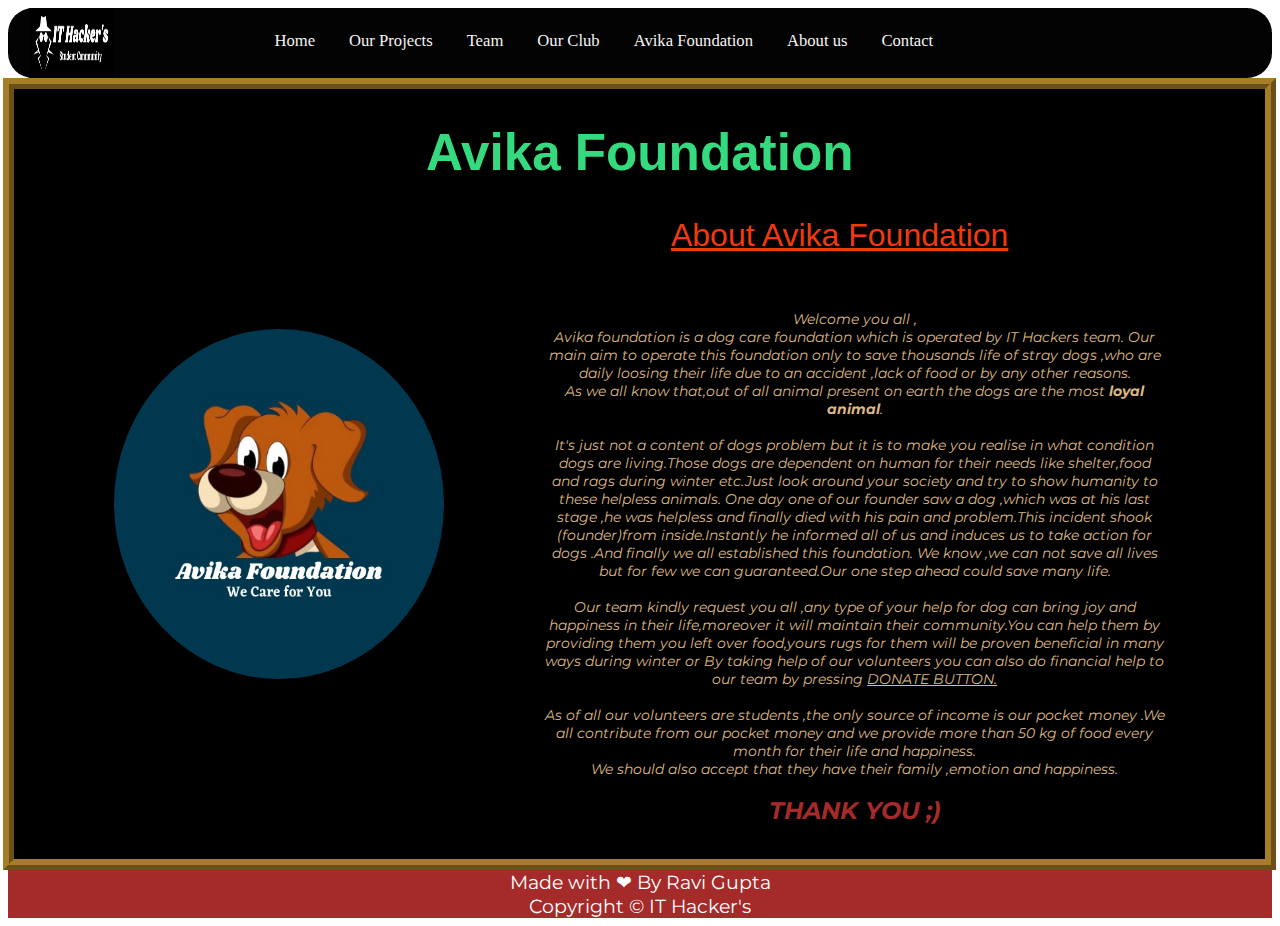
<file: Foundation.html>
<!-- Developed By Ravi kant Gupta
                    Developed for IT Hacker's -->

<!DOCTYPE html>
<html lang="en">

<head>
    <meta charset="UTF-8">
    <meta name="viewport" content="width=device-width, initial-scale=1.0">
    <title>Welcome to IT Hacker's </title>
    <!-- CSS -->
    <link rel="stylesheet" href="css/Foundation.css">
    <!-- Google fonts -->
    <link rel="preconnect" href="https://fonts.gstatic.com">
    <link href="https://fonts.googleapis.com/css2?family=Lobster&family=Montserrat&display=swap" rel="stylesheet">

</head>
<nav id="navbar">
    <a href="#"><img src="assets/images/logo.PNG" alt="logo"></a>
    <div class="menu">
        <ul>
            <li><a href="index.html">Home</a></li>
            <li><a href="index.html">Our Projects</a></li>
            <li><a href="team.html">Team</a></li>
            <li><a href="index.html">Our Club</a></li>
            <li><a href="#">Avika Foundation</a></li>
            <li><a href="index.html">About us</a></li>
            <li><a href="https://docs.google.com/forms/d/e/1FAIpQLSeIHUpavIbQ0FMt0HiGCOGsbR1i8HEAWK57lDsgqIOBwJC5QA/viewform?usp=sf_link"
                    target="_blank">Contact</a>
            </li>
        </ul>
    </div>
</nav>

<body>

    <section id="Foundation">
        <div>
            <h1>Avika Foundation</h1>
            <span>About Avika Foundation</span>
            <div class="foundation">
                <img src="assets/images/avika.jpeg" alt="Foundation logo">
                <p><br><br><br><br>
                    Welcome you all ,<br>
                    Avika foundation is a dog care foundation which is operated by IT Hackers team. Our main aim to
                    operate this foundation only to save thousands life of stray dogs ,who are daily loosing their life
                    due to  an accident ,lack of food or by any other reasons.<br>
                    As we all know that,out of all animal present on earth the dogs are the most <b>loyal animal</b>. <br><br>
                    It's just not a content of dogs problem but it is to make you realise in what condition dogs are
                    living.Those dogs are dependent on human for their needs like shelter,food and rags during
                    winter etc.Just look around your society and try to show humanity to these helpless animals.
                    One day one of our founder saw a dog ,which  was at his last stage ,he was helpless and finally died
                    with his pain and problem.This incident shook (founder)from inside.Instantly he informed all of us
                    and induces us to take action for dogs .And finally we all established this foundation.
                    We know ,we can not save all lives but for few we can guaranteed.Our one step ahead could save many
                    life.<br><br>
                    Our team kindly request you all ,any type of your help for dog can bring joy and happiness in their
                    life,moreover it will maintain their community.You can help them by providing them you left over
                    food,yours rugs for them will be proven beneficial in many ways during winter or
                    By taking help of our volunteers you can also do financial help to our team by pressing <u>DONATE BUTTON.</u><br><br>
                    As of all our volunteers are students ,the only source of income  is our pocket money .We all contribute
                    from our pocket money and we provide more than 50 kg of food every month for their life and
                    happiness.<br>
                    We should also accept that they have their family ,emotion and happiness.<br><br>
                    <b style="font-size: x-large; color: brown;"> THANK YOU ;)</b>
                </p>
            </div>
        </div>
    </section>

    <footer>
        <span>Made with &#10084; By Ravi Gupta </span>
        <div>
            Copyright &copy; IT Hacker's
        </div>
    </footer>
</body>

</html>
</file>
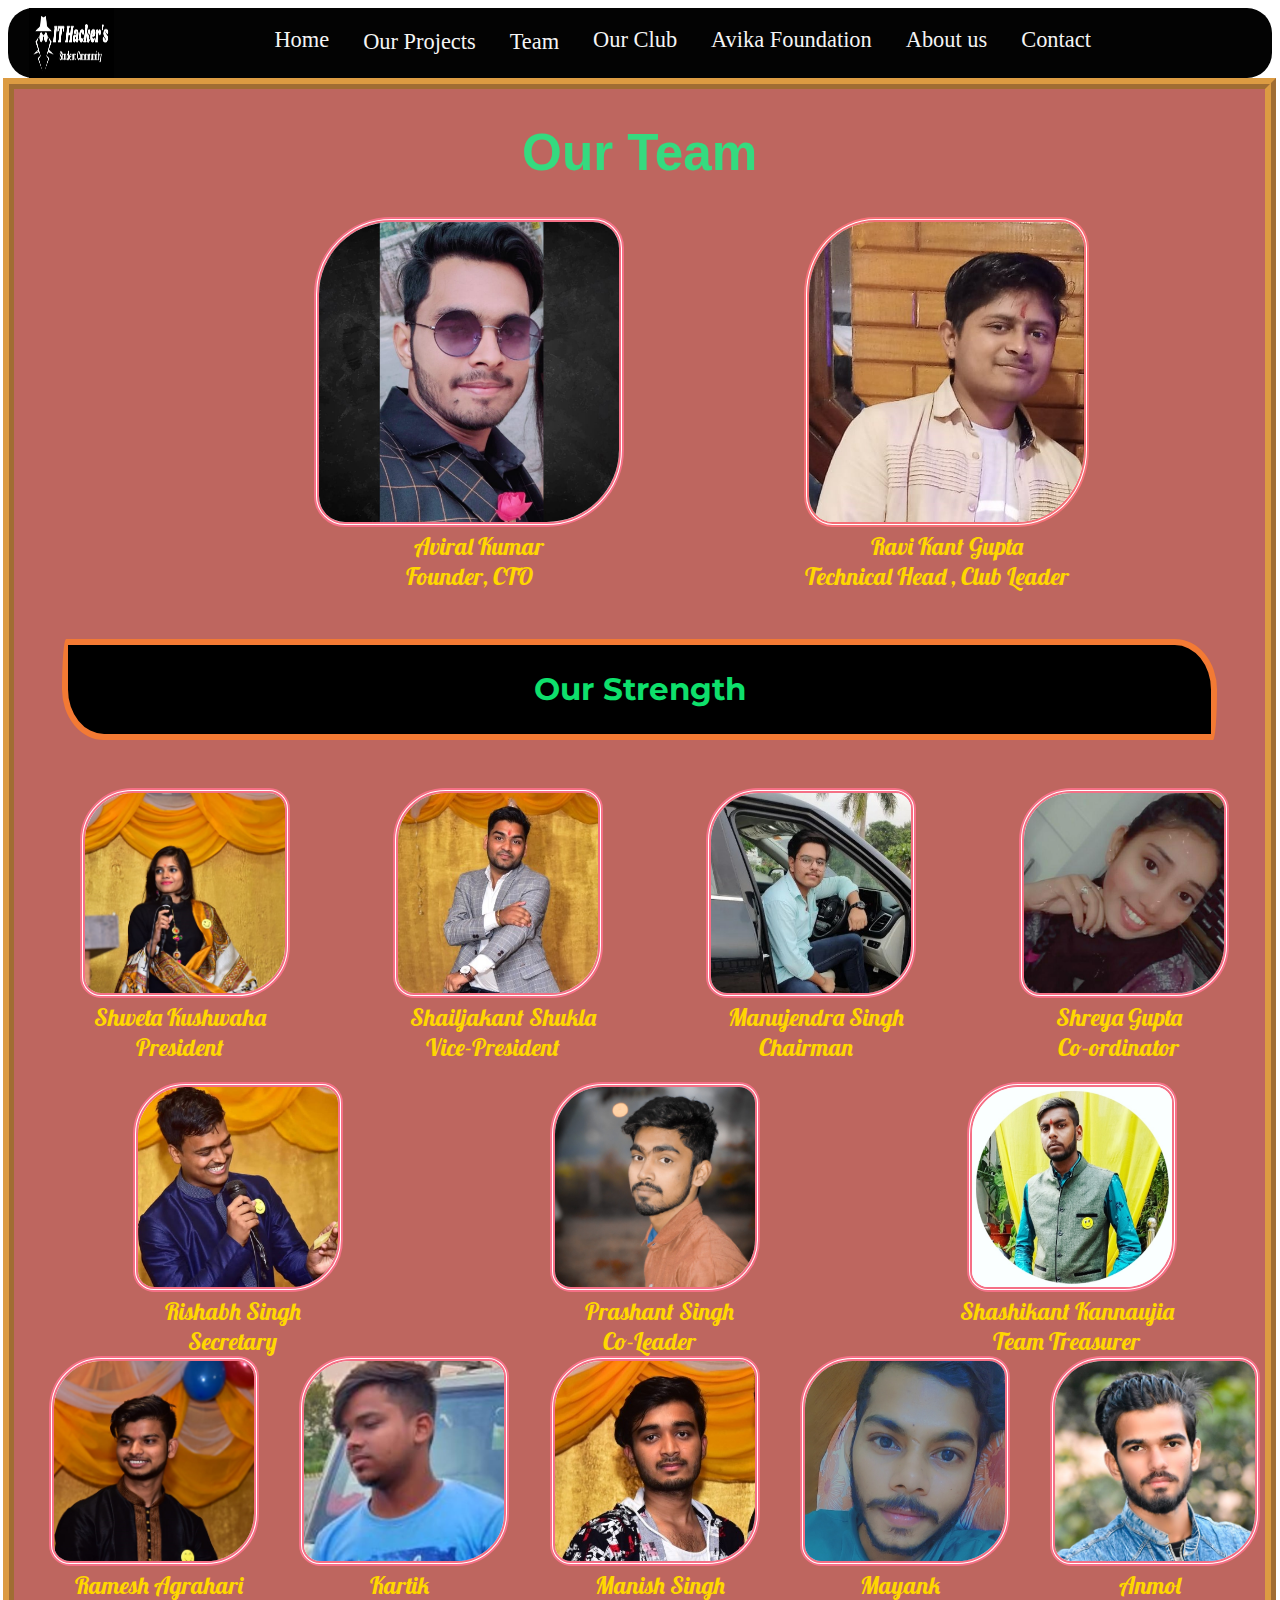
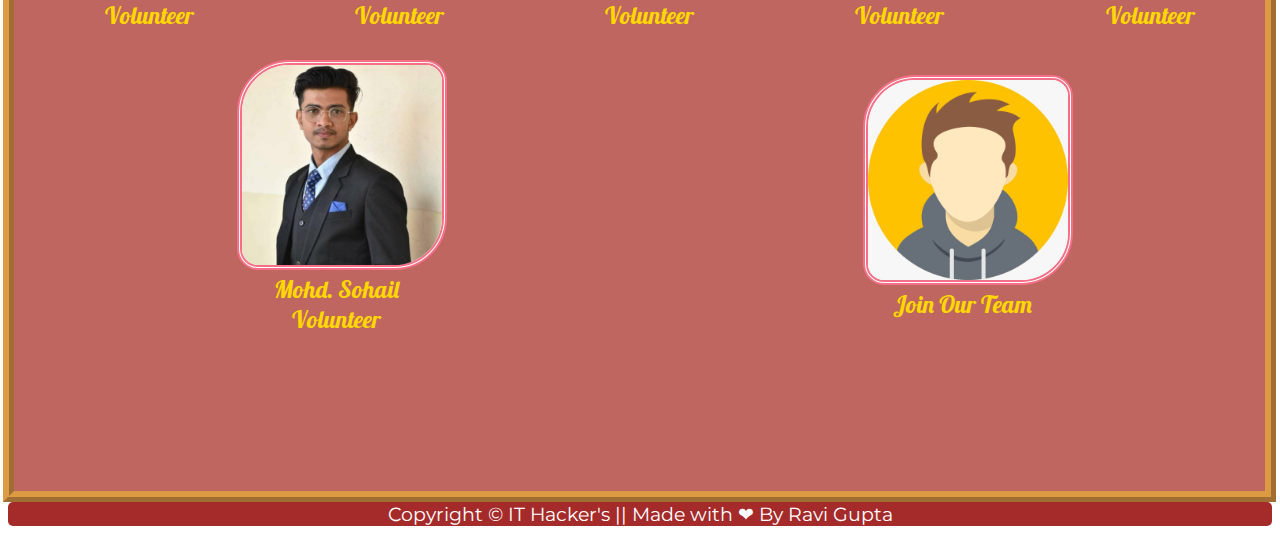
<file: team.html>
<!-- Developed By Ravi kant Gupta
                    Developed for IT Hacker's -->

<!DOCTYPE html>
<html lang="en">

<head>
    <meta charset="UTF-8">
    <meta name="viewport" content="width=device-width, initial-scale=1.0">
    <title>Welcome to IT Hacker's </title>
    <!-- CSS -->
    <link rel="stylesheet" href="/css/team.css">
    <!-- Google fonts -->
    <link rel="preconnect" href="https://fonts.gstatic.com">
    <link href="https://fonts.googleapis.com/css2?family=Lobster&family=Montserrat&display=swap" rel="stylesheet">

</head>
<nav id="navbar">
    <a href="#"><img src="assets/images/logo.PNG" alt="logo"></a>
    <div class="menu">
        <ul>
            <li><a href="index.html">Home</a></li>
            <li><a href="index.html">Our Projects<assets
            <li><a href="#">Team</a></li>
            <li><a href="index.html">Our Club</a></li>
            <li><a href="Foundation.html">Avika Foundation</a></li>
            <li><a href="index.html">About us</a></li>
            <li><a href="https://docs.google.com/forms/d/e/1FAIpQLSeIHUpavIbQ0FMt0HiGCOGsbR1i8HEAWK57lDsgqIOBwJC5QA/viewform?usp=sf_link"
                    target="_blank">Contact</a>
            </li>
        </ul>
    </div>
</nav>
<section id="Team">
    <h1>Our Team</h1>
    <div class="developer">
        <div class="aviral">
            <img src="assets/images/aviral.jpeg" alt="Aviral"><br>
            <span class="portfolio"> <a href="https://aviral.team/" target="_blank"> Aviral Kumar</a></span><br>
            <span>Founder, CTO</span>
        </div>
        <div class="Ravi">
            <img src="assets/images/ravi.jpeg" alt="Ravi"><br>
            <span class="portfolio"> <a href="https://scriet.ithackers.in/ravikant/" target="_blank">Ravi Kant
                    Gupta</a></span><br>
            <span>Technical Head , Club Leader</span>
        </div>
    </div>
    <div class="team">

        <h2>Our Strength</h2>
    </div>

    <div id="team-members-1">
        <div class="team-members">
            <img src="assets/images/shweta.jpeg" alt="President"><br>
            <span>Shweta Kushwaha </span><br>
            <span>President</span>
        </div>
        <div class="team-members">
            <img src="assets/images/shailja.jpeg" alt="Vice-President"><br>
            <span class="portfolio"><a href="https://scriet.ithackers.in/shailjakant/" target="_blank">Shailjakant
                    Shukla</a></span><br>
            <span>Vice-President</span>
        </div>
        <div class="team-members">
            <img src="assets/images/manu.jpeg" alt="Chairman"><br>
            <span class="portfolio"><a href="https://scriet.ithackers.in/manujendra/" target="_blank">Manujendra
                    Singh</a></span><br>
            <span>Chairman</span>
        </div>
        <div class="team-members">
            <img src="assets/images/shreya.jpeg" alt="Co-ordinator"><br>
            <span>Shreya Gupta </span><br>
            <span>Co-ordinator</span>
        </div>
    </div>
    <div id="team-members-2">
        <div class="team-members">
            <img src="assets/images/rishabh.jpeg" alt="Secretary"><br>
            <span>Rishabh Singh</span><br>
            <span>Secretary</span>
        </div>
        <div class="team-members">
            <img src="assets/images/prashant.jpeg" alt="co-leader"><br>
            <span class="portfolio"><a href="https://scriet.ithackers.in/prashant/" target="_blank">Prashant
                    Singh</a></span><br>
            <span>Co-Leader</span>
        </div>
        <div class="team-members">
            <img src="assets/images/shashi.jpeg" alt="Team Treasurer"><br>
            <span>Shashikant Kannaujia</span><br>
            <span>Team Treasurer</span>
        </div>
    </div>
</section>
<section id="vol">
    <div id="Volunteers-1">
        <div class="team-members">
            <img src="assets/images/ramesh.jpeg" alt="Volunteers"><br>
            <span class="portfolio"><a href="https://scriet.ithackers.in/ramesh/" target="_blank">Ramesh
                    Agrahari</a></span><br>
            <span>Volunteer</span>
        </div>
        <div class="team-members">
            <img src="assets/images/kartik.jpeg" alt="Volunteers"><br>
            <span>Kartik</span> <br>
            <span>Volunteer</span>
        </div>
        <div class="team-members">
            <img src="assets/images/manish.jpeg" alt="Volunteers"><br>
            <span class="portfolio"><a href="https://scriet.ithackers.in/manish/" target="_blank">Manish
                    Singh</a></span><br>
            <span>Volunteer</span>
        </div>
        <div class="team-members">
            <img src="assets/images/mayank.jpeg" alt="Volunteers"><br>
            <span>Mayank</span> <br>
            <span>Volunteer</span>
        </div>
        <div class="team-members">
            <img src="assets/images/anmol.jpeg" alt="Volunteers"><br>
            <span>Anmol</span> <br>
            <span>Volunteer</span>
        </div>
    </div>
    <div id="Volunteers-2">
        <div class="team-members">
            <img src="assets/images/sohail.jpeg" alt="Volunteers"><br>
            <span> Mohd. Sohail</span> <br>
            <span>Volunteer</span>
        </div>
        <div class="team-members">
            <img src="assets/images/vector boy.jpeg" alt="Join Our Team"><br>
            <span>Join Our Team</span> <br>
            <!-- <span>Designation</span> -->
        </div>
    </div>
</section>

<footer>
    <span>Copyright &copy; IT Hacker's || Made with &#10084; By Ravi Gupta </span>
</footer>
</body>

</html>
</file>
<file: css/team.css>
/* DEVELOPED by Ravi Kant Gupta */
/* Css Reset  */
* {
    scroll-behavior: smooth;
     padding: 0px;
     font-family: 'Montserrat', sans-serif;

}

/* Navbar Styling Starts From Here */
#navbar{
 font-size: larger;
  height: 70px;
 display: flex;
 top: 0px;
 left: 0px;
 position: sticky;
 border-radius: 25px;
 font-family: sans-serif;
 background-color:rgb(3, 3, 3)
}
#navbar img{
 width: 34%;
 margin-left: 21px;
 height: 100%;

}
 
#navbar ul {
 display: flex;
}

#navbar li {
 list-style: none;
 
}

#navbar li a:hover {
 text-decoration: underline;
 text-decoration-color: red;
}

#navbar li a {
 color:whitesmoke;
 font-family: 'Times New Roman', Times, serif;
 text-decoration: none;
 margin: 0px 12px;
 font-size: 1.4rem;
 padding: 5px 5px;
}


  #Team{
    height: 100%;
    width: 99%;
    margin-left: -5px;
    justify-content: center;
    align-items: center;
    text-align: center;
    border: 3mm ridge rgba(233, 176, 55, 0.719);       
    background-color:rgb(190, 102, 95);
    border-bottom: hidden;
    margin-bottom:-20px;
}
/* Title */
#Team h1{
        font-size: 3.2rem;
        font-family: 'Segoe UI', Tahoma, Geneva, Verdana, sans-serif;
        color: rgb(53, 218, 127);
}

        
.developer{
    display: flex; 
}

.aviral img{
    border: thick double #f57086;
    border-radius: 25% 10%;        
    margin-left: 300px;
    width: 300px;   
    height:300px;
    background-color: #fff;
    transition: transform .3s;
}
.aviral img:hover{
    transform: scale(1.1);
    
}

.aviral span{
    font-size: 1.5rem;
    color: gold;
    font-family: 'Lobster', cursive;
    margin-left: 300px;  
}
.Ravi img{
    border: thick double #f57077;
    border-radius: 25% 10%;        
    margin-left: 180px;
    width:275px;   
    height:300px;
    background-color: #fff;
    transition: transform .3s;
}
.Ravi img:hover{
    transform: scale(1.1);
}
.Ravi span{
    font-size: 1.5rem;
    color: gold;
    font-family: 'Lobster', cursive;
    margin-left: 160px
}

/* Other team members section starts from here */
.team{
    margin: 48px;
    border: 1.6mm solid rgb(243, 122, 52);
    border-radius: 10px 100px / 120px;
    color: rgb(14 224 108);
    font-size: 1.3rem;
    background-color: black;
    display: flex;
    justify-content: center;
    align-items: center;
    text-align: center;
    font-family: 'Lucida Sans', 'Lucida Sans Regular', 'Lucida Grande', 'Lucida Sans Unicode', Geneva, Verdana, sans-serif;
}

        /* Team members Row -1 */
#team-members-1{
    display: flex;
    justify-content: center;
    align-items: center;
    text-align: center;
    margin-top: 20px;
}
        /* Team members Row -2 */
#team-members-2{
    display: flex;
    justify-content: center;
    align-items: center;
    text-align: center;
    margin-top: 20px;
}
#Volunteers-1{
    display: flex;
    justify-content: center;
    align-items: center;
    text-align: center;
    margin-top: 20px;
    
}
#Volunteers-2{
    display: flex;
    justify-content: center;
    align-items: center;
    text-align: center;
    margin-top: 30px;
}
#vol{
    border: 3mm ridge rgba(233, 176, 55, 0.719);       
    background-color:rgb(190, 102, 95);
    border-top: hidden;
    margin-left: -5px;
    width: 99%;
    margin-top: 20px;
    height: 735px;
}

.team-members{
    justify-content: center;
    align-items: center;
    text-align: center;
    width: 50%;
}

.team-members img{
    border: thick double #f57086;
    border-radius: 25% 10%;        
    margin-left: 30px;
    width: 200px;   
    height: 200px;
    background-color: #fff;
    cursor: pointer;
    transition: transform .4s;

}
.team-members img:hover{
    transform: scale(1.1);
}


.team-members span{
    font-size: 1.5rem;
    color: gold;
    font-family: 'Lobster', cursive;
    margin-left: 20px;
}

/* Portfolio links styling */

.portfolio a {
    text-decoration: none;
    font-size: 1.5rem;
    color: gold;
    font-family: 'Lobster', cursive;
    margin-left: 20px;
}
 /* Footer Start from Here */
 footer{
    justify-content: center;
    background-color: brown;
    color: white;
    text-align: center;
    border-radius: 5px;
    font-size: 1.2rem;
}




                /* Responsive designning Starts from here */

        @media(max-width:1250px){
            #navbar li a {
                color:whitesmoke;
                font-family: 'Times New Roman', Times;
                font-size: 1.3vw;
    
                }
            .team-members img{
                width: 14vh;
                height: 14vh;
            }
            #Team h1{
                font-size: 5vw;
            }
        }
        @media (max-width:1110px){
            .aviral img{
                width: 18vh;
                height: 18vh;
            }
            .Ravi img{
                width: 17vh;
                height: 18vh;             
            }
            #vol{
                height: auto;
                width: auto;
            }
            #Team{
                height: auto;
                width: auto;
            } 
            }
                @media(max-width:938px){
                    .portfolio a{
                        font-size: 2.1vw;
                    }
                    .team h2{
                        font-size: 3.5vw;
                    }
                    .aviral img{
                        margin-left:270px;
                    }
                    .Ravi img{
                            margin-left: 70px;
                    }
                        .aviral span{
                        font-size: 2vw;
                        margin-left: 255px;
                    }
                    .Ravi span{
                        margin-left: 50px;
                        font-size: 2vw;
                    }
                
                }
            @media(max-width:915px){
                .aviral span{
                    font-size: 2vw;
                    margin-left: 280px;
                }
                .Ravi span{
                    margin-left:80px;
                    font-size: 2vw;
                }
                .team-members span{
                    font-size: 2vw;
                }
            }
                @media(max-width:890px){
                    #Volunteers-1{
                        display: flex;
                        flex-direction: column;
                    }
                    #Volunteers-2{
                        display: flex;
                        flex-direction: column;

                    }
                    #team-members-1{
                        display: flex;
                        flex-direction: column;
                    }
                    #team-members-2{
                        display: flex;
                        flex-direction: column;
                    }
                    .team-members img{
                        width: 19vh;
                        height: 19vh;
                    }
                }
                @media(max-width:760px){
                    .Ravi span {
                        margin-left: 90px;
                        font-size: 2vw;
                    }
                    .Ravi span {
                        margin-left: 55px;
                        font-size: 2vw;
                    }
                    .aviral img {
                        margin-left: 170px;
                    }
                    .aviral span {
                        font-size: 2vw;
                        margin-left: 160px;
                    }
                    
                }
                @media(max-width:700px){
                    .team-members span{
                        font-size: 3vw;
                    }
                    .portfolio a{
                        font-size: 3vw;
                    }
                }
                @media(max-width:590px){
                    .Ravi span {
                        margin-left: 60px;
                        font-size: 3vw;
                    }
                    .aviral img {
                        margin-left: 70px;
                    }
                    .aviral span {
                        font-size: 3vw;
                        margin-left: 60px;
                    }
                }

                @media(max-width:500px){
                    .developer{
                        display: flex;
                        flex-direction: column;
                        justify-content: center;
                        align-items: center;
                        text-align: center;
                    }
                    .team-members img{
                        width: 14vh;
                        height: 14vh;
                    }
                    .Ravi span{
                        font-size: 4vw;
                        margin-left: 0px;

                    }
                    .aviral span{
                        font-size: 4vw;
                        margin-left: 0px;

                    }
                    .Ravi img{
                        width: 14vh;
                        height: 15vh;
                        margin-left: 0px;

                    }
                    .aviral img{
                        width: 15vh;
                        height: 15vh;
                        margin-left: 0px;

                    }
                    .team-members span{
                        font-size: 4vw;
                    }
                    .portfolio a{
                        font-size: 4vw;

                    }

                }

                @media (max-width:330px){
                    .team-members img{
                        width: 12vh;
                        height: 12vh;
                    }
                    .Ravi span{
                        font-size: 4.5vw;
                        margin-left: 0px;

                    }
                    .aviral span{
                        font-size: 4.5vw;
                        margin-left: 0px;

                    }
                    .Ravi img{
                        width: 13vh;
                        height: 14vh;
                        margin-left: 0px;

                    }
                    .aviral img{
                        width: 14vh;
                        height: 14vh;
                        margin-left: 0px;

                    }
                    .team-members span{
                        font-size: 4.5vw;
                    }
                    .portfolio a{
                        font-size: 4.5vw;

                    }
                }

      /* Developed By Ravi Kant Gupta */


                                /* Responsive Footer  */

     @media ( max-width:1150px){
            footer{
                font-size: 1.5vw;
                }
                            
         }
        @media ( max-width:950px){
            footer{
                font-size: 1.6vw;
            }
        }
                          
                    
    @media ( max-width:650px){
            footer{
                font-size: 2vw;
            }
    }
                  
         @media ( max-width:450px){
            footer{
                    font-size: 3vw;
            }
    }
</file>
